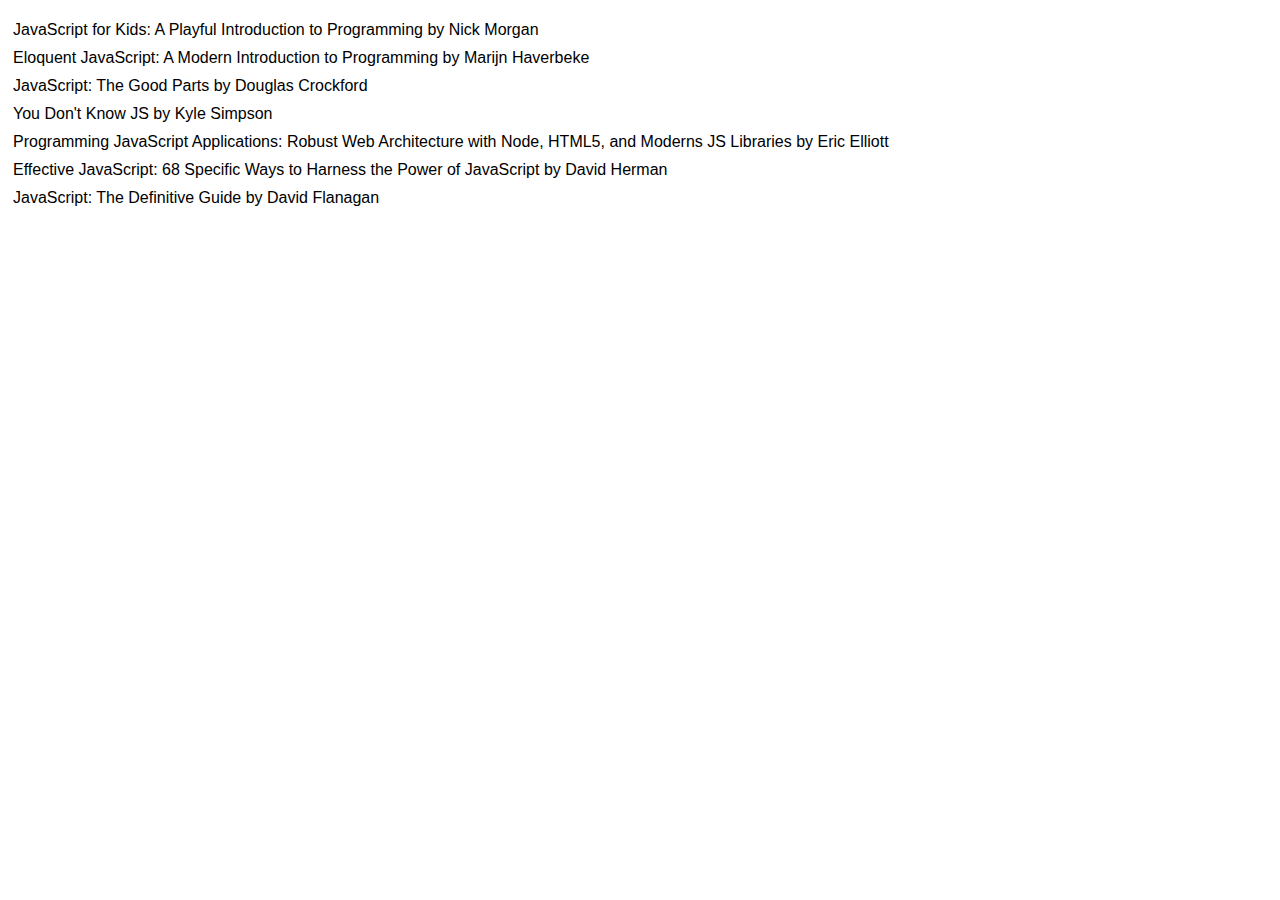
<file: HomeWork/JS/Task1/index.html>
<!DOCTYPE html>
<html lang="en">
<head>
    <meta charset="UTF-8">
    <meta name="viewport" content="width=device-width, initial-scale=1.0">
    <title>Document</title>
    <link rel="stylesheet" href="style.css">
</head>
<body>
    <ul id="book-list">
        <li>JavaScript for Kids: A Playful Introduction to Programming by Nick Morgan</li>
        <li>Eloquent JavaScript: A Modern Introduction to Programming by Marijn Haverbeke</li>
        <li>JavaScript: The Good Parts by Douglas Crockford</li>
        <li>You Don't Know JS by Kyle Simpson</li>
        <li>Programming JavaScript Applications: Robust Web Architecture with Node, HTML5, and Moderns JS Libraries by Eric Elliott</li>
        <li>Effective JavaScript: 68 Specific Ways to Harness the Power of JavaScript by David Herman</li>
        <li>JavaScript: The Definitive Guide by David Flanagan</li>
    </ul>
    <script src="main.js"></script>
</body>
</html>
</file>
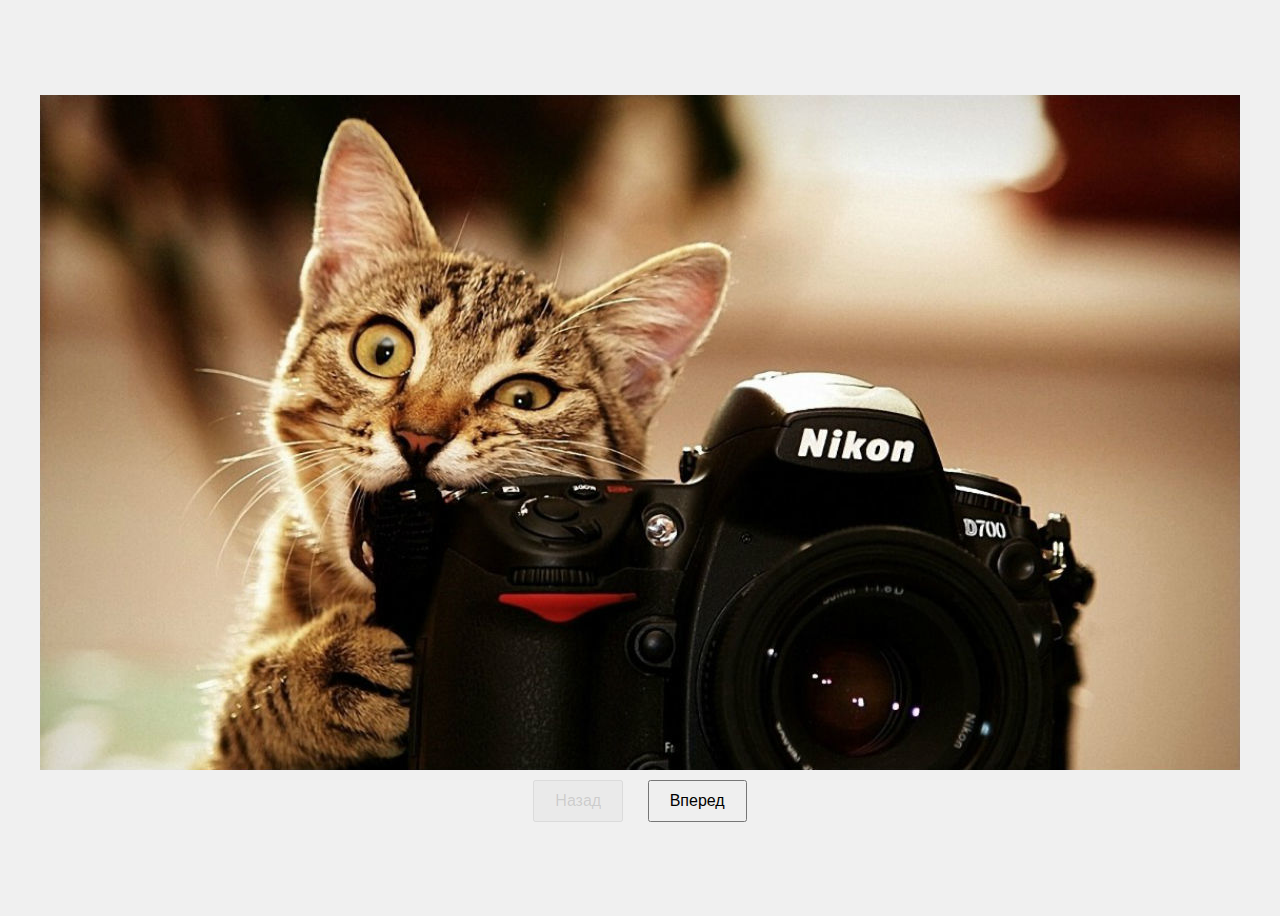
<file: HomeWork/JS/Task2/index.html>
<!DOCTYPE html>
<html lang="en">
<head>
    <meta charset="UTF-8">
    <meta name="viewport" content="width=device-width, initial-scale=1.0">
    <title>Document</title>
    <link rel="stylesheet" href="style.css">
</head>
<body>
    <div class="gallery">
        <img id="galleryImage" src="" alt="Image Gallery">
        <div class="buttons">
            <button id="prevBtn">Назад</button>
            <button id="nextBtn">Вперед</button>
        </div>
    </div>
    <script src="main.js"></script>
</body>
</html>
</file>
<file: HomeWork/JS/Task1/style.css>
body {
    font-family: Arial, sans-serif;
}

h1 {
    font-size: 24px;
}

p {
    font-size: 16px;
}

ul {
    list-style-type: none;
    padding: 0;
}

li {
    cursor: pointer;
    padding: 5px;
}

li.selected {
    color: orange;
}
</file>
<file: HomeWork/JS/Task2/style.css>
body {
    display: flex;
    justify-content: center;
    align-items: center;
    height: 100vh;
    background-color: #f0f0f0;
    font-family: Arial, sans-serif;
}
.gallery {
    text-align: center;
}
.gallery img {
    max-width: 100%;
    height: auto;
    display: block;
    margin: 0 auto;
}
.buttons {
    margin-top: 10px;
}
.buttons button {
    padding: 10px 20px;
    margin: 0 10px;
    font-size: 16px;
    cursor: pointer;
}
.buttons button:disabled {
    cursor: not-allowed;
    opacity: 0.5;
}
</file>
